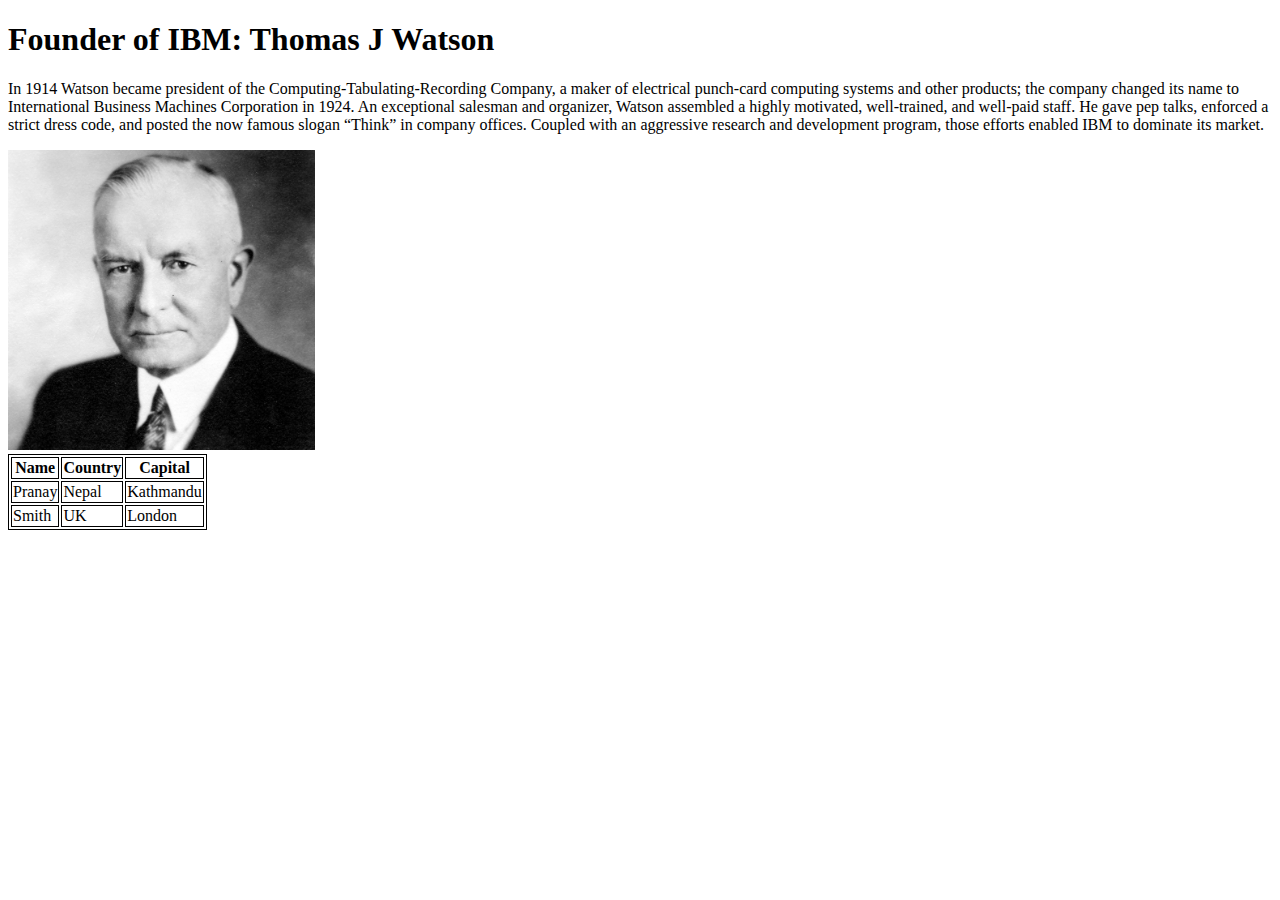
<file: Workshop 1/Thomas-waston/index.html>
<!DOCTYPE html>
<html lang="en">
<head>
    <meta charset="UTF-8">
    <title>Thomas J Watson</title>
</head>
<style>
    table, th, td {
        border:1px solid black;
    }
</style>
<body>
    <h1>Founder of IBM: Thomas J Watson</h1>
    <p>In 1914 Watson became president of the Computing-Tabulating-Recording Company, a maker of electrical punch-card computing systems and other products; the company changed its name to International Business Machines Corporation in 1924. An exceptional salesman and organizer, Watson assembled a highly motivated, well-trained, and well-paid staff. He gave pep talks, enforced a strict dress code, and posted the now famous slogan “Think” in company offices. Coupled with an aggressive research and development program, those efforts enabled IBM to dominate its market.</p>
    <img src="Watson.jpg" alt="image" height="300">
    
</br>
    <table>
        <tr>
            <th>Name</th>
            <th>Country</th>
            <th>Capital</th>
        </tr>
        <tr>
            <td>Pranay</td>
            <td>Nepal</td>
            <td>Kathmandu</td>
        </tr>
        <tr>
            <td>Smith</td>
            <td>UK</td>
            <td>London</td>
        </tr>
    </table>
    <a href="https://www.youtube.com/"></a>
</body>
</html>
</file>
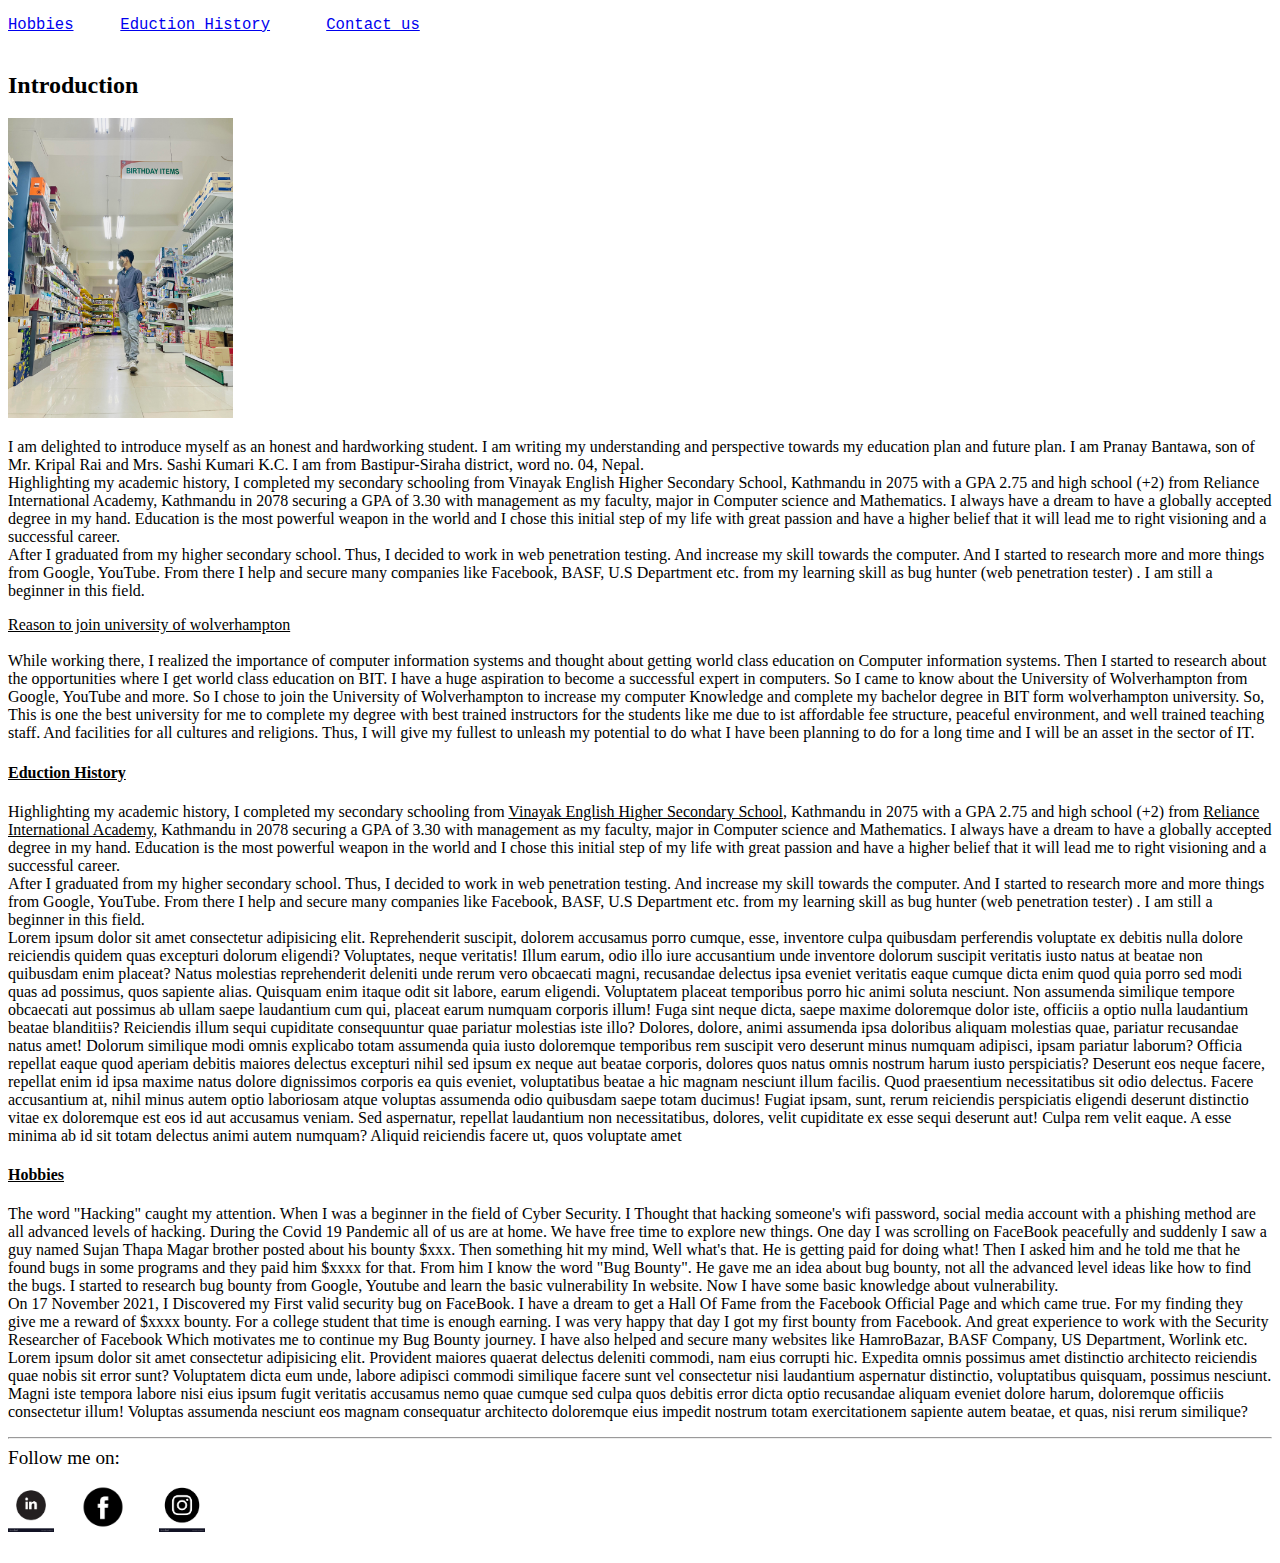
<file: Workshop 1/Thomas-waston/Exercise2/index.html>
<!DOCTYPE html>
<html lang="en">
    <head>
        <title>My Portfolio</title>
        <meta charset="UTF-8">
    </head>
    <body>
        <big>
        <pre>
<a href="#Hobbies" title="Go to Hobbies">Hobbies</a>     <a href="#Eduction History" title="Go to Eduction History">Eduction History</a>      <a href="Foldercontact/contact us.html" target="_blank">Contact us</a>
        </pre>
    </big>
        <h2>Introduction</h2>
        <img src="Pranay.jpg" height="300px">
        <p>I am delighted to introduce myself as an honest and hardworking student. I am writing my understanding and perspective towards my education plan and future plan. I am Pranay Bantawa, son of Mr. Kripal Rai and Mrs. Sashi Kumari K.C. I am from Bastipur-Siraha district, word no. 04, Nepal.
            <br>
        Highlighting my academic history, I completed my secondary schooling from Vinayak English Higher Secondary School, Kathmandu in 2075 with a GPA 2.75 and high school (+2) from Reliance International Academy, Kathmandu in 2078 securing a GPA of 3.30 with management as my faculty, major in Computer science and Mathematics. I always have a dream to have a  globally accepted degree in my hand. Education is the most powerful weapon in the world and I chose this initial step of my life with great passion and have a higher belief that it will lead me to right visioning and a successful career.

        <br>
         After I graduated from my higher secondary school. Thus, I decided to work in web penetration testing. And increase my skill towards the computer. And I started to research more and more things from Google, YouTube. From there I help and secure many companies like Facebook, BASF, U.S Department etc. from my learning skill as bug hunter (web penetration tester) . I am still a beginner in this field.
         <br>
         <li>
       <u>Reason to join university of wolverhampton</u>
        </li>
            <br>
        While working there, I realized the importance of computer information systems and thought about getting world class education on Computer information systems. Then I started to research about the opportunities where I get world class education on BIT. I have a huge aspiration to become a successful expert in computers. So I came to know about the University of Wolverhampton from Google, YouTube and more. So I chose to join the University of Wolverhampton to increase my computer Knowledge and complete my bachelor degree in BIT form wolverhampton university. So, This is one the best university for me to complete my degree with best trained instructors for the students like me due to ist affordable fee structure, peaceful environment, and well trained teaching staff. And facilities for all cultures and religions.
            
        Thus, I will give my fullest to unleash my potential to do what I have been planning to do for a long time and I will be an asset in the sector of IT.
            </p>
        <h4>
            <U>Eduction History</u>
        </h4>
        <p id="Eduction History">
            Highlighting my academic history, I completed my secondary schooling from <u>Vinayak English Higher Secondary School</u>, Kathmandu in 2075 with a GPA 2.75 and high school (+2) from <u>Reliance International Academy</u>, Kathmandu in 2078 securing a GPA of 3.30 with management as my faculty, major in Computer science and Mathematics. I always have a dream to have a  globally accepted degree in my hand. Education is the most powerful weapon in the world and I chose this initial step of my life with great passion and have a higher belief that it will lead me to right visioning and a successful career.
            <br>
            After I graduated from my higher secondary school. Thus, I decided to work in web penetration testing. And increase my skill towards the computer. And I started to research more and more things from Google, YouTube. From there I help and secure many companies like Facebook, BASF, U.S Department etc. from my learning skill as bug hunter (web penetration tester) . I am still a beginner in this field.
            <br>
            Lorem ipsum dolor sit amet consectetur adipisicing elit. Reprehenderit suscipit, dolorem accusamus porro cumque, esse, inventore culpa quibusdam perferendis voluptate ex debitis nulla dolore reiciendis quidem quas excepturi dolorum eligendi? Voluptates, neque veritatis! Illum earum, odio illo iure accusantium unde inventore dolorum suscipit veritatis iusto natus at beatae non quibusdam enim placeat? Natus molestias reprehenderit deleniti unde rerum vero obcaecati magni, recusandae delectus ipsa eveniet veritatis eaque cumque dicta enim quod quia porro sed modi quas ad possimus, quos sapiente alias. Quisquam enim itaque odit sit labore, earum eligendi. Voluptatem placeat temporibus porro hic animi soluta nesciunt. Non assumenda similique tempore obcaecati aut possimus ab ullam saepe laudantium cum qui, placeat earum numquam corporis illum! Fuga sint neque dicta, saepe maxime doloremque dolor iste, officiis a optio nulla laudantium beatae blanditiis? Reiciendis illum sequi cupiditate consequuntur quae pariatur molestias iste illo? Dolores, dolore, animi assumenda ipsa doloribus aliquam molestias quae, pariatur recusandae natus amet! Dolorum similique modi omnis explicabo totam assumenda quia iusto doloremque temporibus rem suscipit vero deserunt minus numquam adipisci, ipsam pariatur laborum? Officia repellat eaque quod aperiam debitis maiores delectus excepturi nihil sed ipsum ex neque aut beatae corporis, dolores quos natus omnis nostrum harum iusto perspiciatis? Deserunt eos neque facere, repellat enim id ipsa maxime natus dolore dignissimos corporis ea quis eveniet, voluptatibus beatae a hic magnam nesciunt illum facilis. Quod praesentium necessitatibus sit odio delectus. Facere accusantium at, nihil minus autem optio laboriosam atque voluptas assumenda odio quibusdam saepe totam ducimus! Fugiat ipsam, sunt, rerum reiciendis perspiciatis eligendi deserunt distinctio vitae ex doloremque est eos id aut accusamus veniam. Sed aspernatur, repellat laudantium non necessitatibus, dolores, velit cupiditate ex esse sequi deserunt aut! Culpa rem velit eaque. A esse minima ab id sit totam delectus animi autem numquam? Aliquid reiciendis facere ut, quos voluptate amet
        </p>

        <h4>
            <u>Hobbies</u>
         </h4>
       <p id="Hobbies">
        The word "Hacking" caught  my attention. When I was a beginner in the field of Cyber Security. I Thought that hacking someone's wifi password, social media account with a phishing method are all advanced levels of hacking. During the Covid 19 Pandemic all of us are at home. We have free time to explore new things. One day I was scrolling on FaceBook peacefully and suddenly I saw a guy named Sujan Thapa Magar brother posted about his bounty $xxx. Then something hit my mind, Well what's that. He is getting paid for doing what! Then I asked him and he told me that he found bugs in some programs and they paid him $xxxx for that. From him I know the word "Bug Bounty". He gave me an idea about bug bounty, not all the advanced level ideas like how to find the bugs. I started to research bug bounty from  Google, Youtube  and learn the basic vulnerability  In website. Now I have some basic knowledge about vulnerability. 
        <br>
        On 17 November 2021, I Discovered my First valid security bug on FaceBook. I have a dream to get a Hall Of Fame from the Facebook Official Page and which came true. For my finding they give me a reward of $xxxx bounty. For a college student that time is enough earning. I was very happy that day I got my first bounty from Facebook. And great experience to work with the Security Researcher of Facebook Which motivates me to continue my Bug Bounty journey. I have also helped and secure many websites like HamroBazar,
        BASF Company, US Department, Worlink etc.
        <br>
        Lorem ipsum dolor sit amet consectetur adipisicing elit. Provident maiores quaerat delectus deleniti commodi, nam eius corrupti hic. Expedita omnis possimus amet distinctio architecto reiciendis quae nobis sit error sunt? Voluptatem dicta eum unde, labore adipisci commodi similique facere sunt vel consectetur nisi laudantium aspernatur distinctio, voluptatibus quisquam, possimus nesciunt. Magni iste tempora labore nisi eius ipsum fugit veritatis accusamus nemo quae cumque sed culpa quos debitis error dicta optio recusandae aliquam eveniet dolore harum, doloremque officiis consectetur illum! Voluptas assumenda nesciunt eos magnam consequatur architecto doloremque eius impedit nostrum totam exercitationem sapiente autem beatae, et quas, nisi rerum similique?
       </p>
       <hr>
        <footer>
            <big>Follow me on:</big>
               <pre><a href="https://www.linkedin.com/in/pranay-bantawa-rai-2b23111bb/?lipi=urn%3Ali%3Apage%3Ad_flagship3_feed%3BOvq7153ORV%2BQdITpbcI5wg%3D%3D" title="My profile" target="_blank"><img src="linkedin.jpg" height="50px"></a>   <a href="https://www.facebook.com/21Pranay" title="Facebook" target="_blank"><img src="facebook.jpg" height="50px"></a>    <a href="https://www.instagram.com/pranybantawa_/" title="Instagram" target="_blank"><img src="instagram.jpg" height="50px"></a>  
                </pre>
        </footer>
    </body>
</html>
</file>
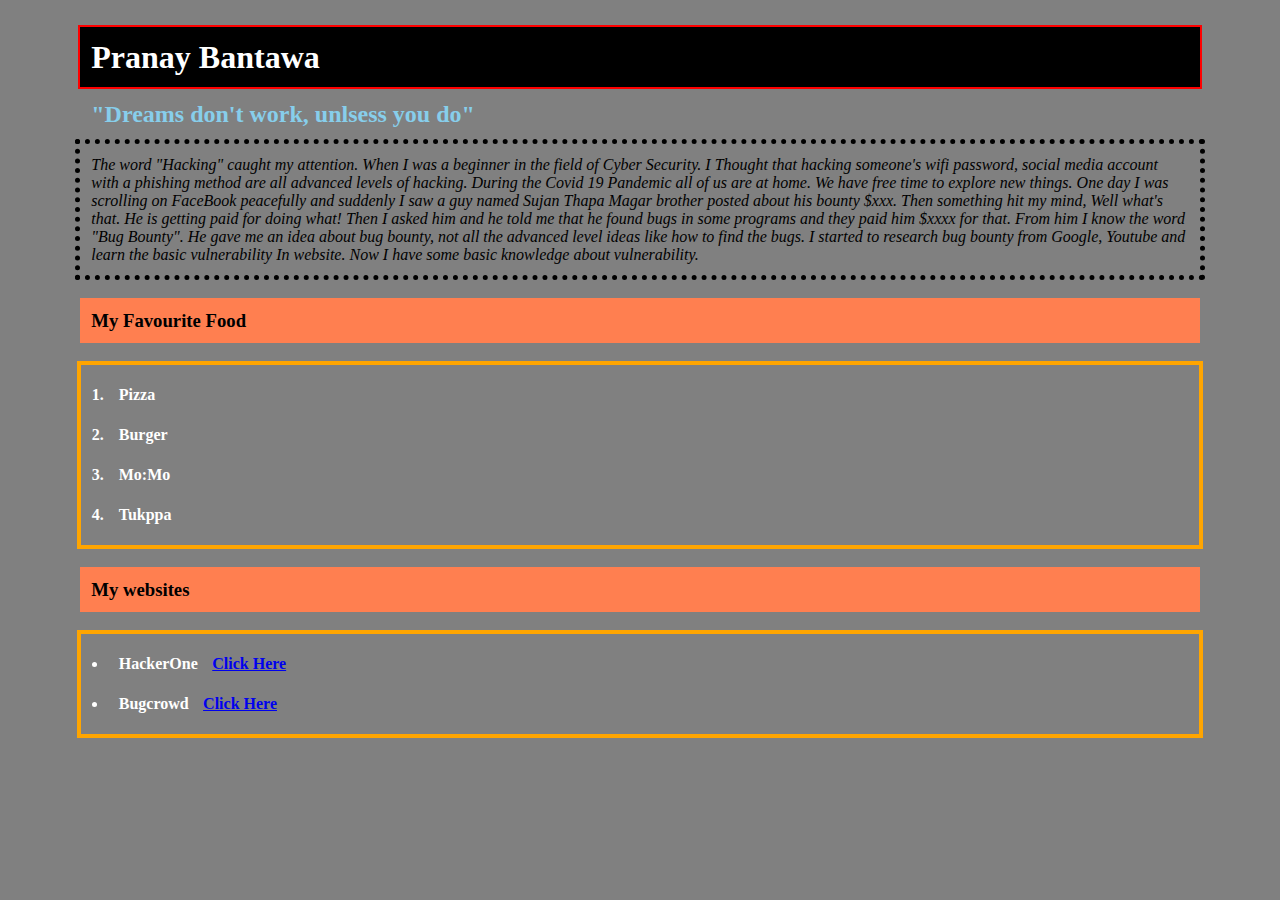
<file: Workshop2/exercise2 project.html>
<!DOCTYPE html>
<html lang="en">
<head>
    <meta charset="UTF-8">
    <meta http-equiv="X-UA-Compatible" content="IE=edge">
    <meta name="viewport" content="width=device-width, initial-scale=1.0">
    <link rel="stylesheet" href="exercise2 project.css">
    <title>Document</title>
</head>
<body>
    <h1>
        Pranay Bantawa
    </h1>
    <h2>
        "Dreams don't work, unlsess you do"
    </h2>
    <p>
        The word "Hacking" caught  my attention. When I was a beginner in the field of Cyber Security. I Thought that hacking someone's wifi password, social media account with a phishing method are all advanced levels of hacking. During the Covid 19 Pandemic all of us are at home. We have free time to explore new things. One day I was scrolling on FaceBook peacefully and suddenly I saw a guy named Sujan Thapa Magar brother posted about his bounty $xxx. Then something hit my mind, Well what's that. He is getting paid for doing what! Then I asked him and he told me that he found bugs in some programs and they paid him $xxxx for that. From him I know the word "Bug Bounty". He gave me an idea about bug bounty, not all the advanced level ideas like how to find the bugs. I started to research bug bounty from  Google, Youtube  and learn the basic vulnerability  In website. Now I have some basic knowledge about vulnerability. 
    </p>
    <br>
    <h3>
        My Favourite Food
    </h3>
    <br>
    <ol>
        <li>
            Pizza
        </li>
        <li>
            Burger
        </li>
        <li>
            Mo:Mo
        </li>
        <li>
            Tukppa
        </li>
    </ol>
    <br>
    <h3>
        My websites
    </h3>
    <br>
    <ul>
        <li>
            HackerOne <a href="https://www.hackerone.com/" target="_blank">Click Here</a>
        </li>
        <li>
            Bugcrowd <a href="https://www.bugcrowd.com/" target="_blank">Click Here</a>
        </li>
    </ul>
</body>
</html>
</file>
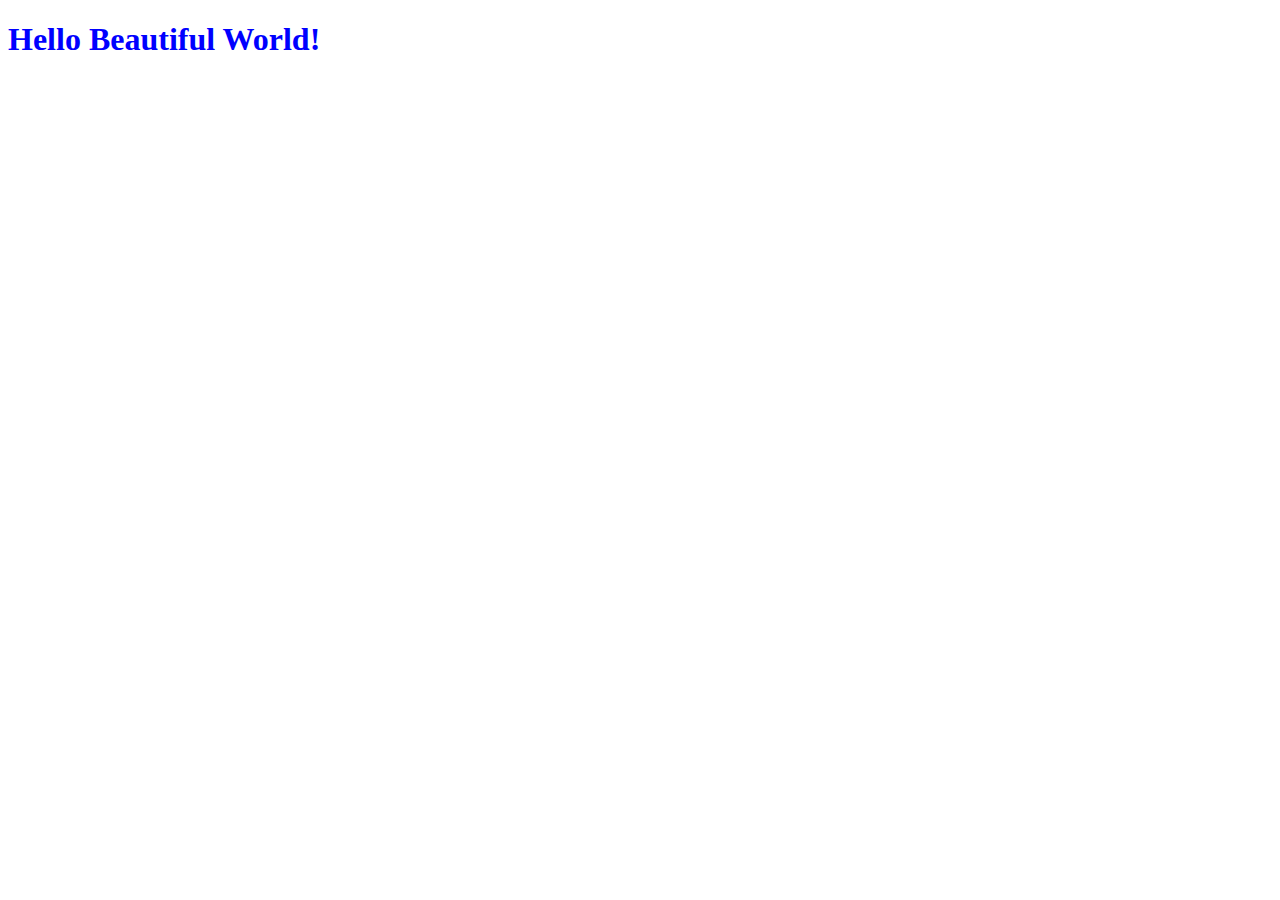
<file: Workshop2/exercise2.html>
<!DOCTYPE html>
<html lang="en">
<head>
    <meta charset="UTF-8">
    <meta http-equiv="X-UA-Compatible" content="IE=edge">
    <meta name="viewport" content="width=device-width, initial-scale=1.0">
    <link rel="stylesheet" href="exercise2.css">
    <title>Exercise1 project</title>
</head>
<body>
    <h1>
        Hello Beautiful World!
    </h1>
</body>
</html>
</file>
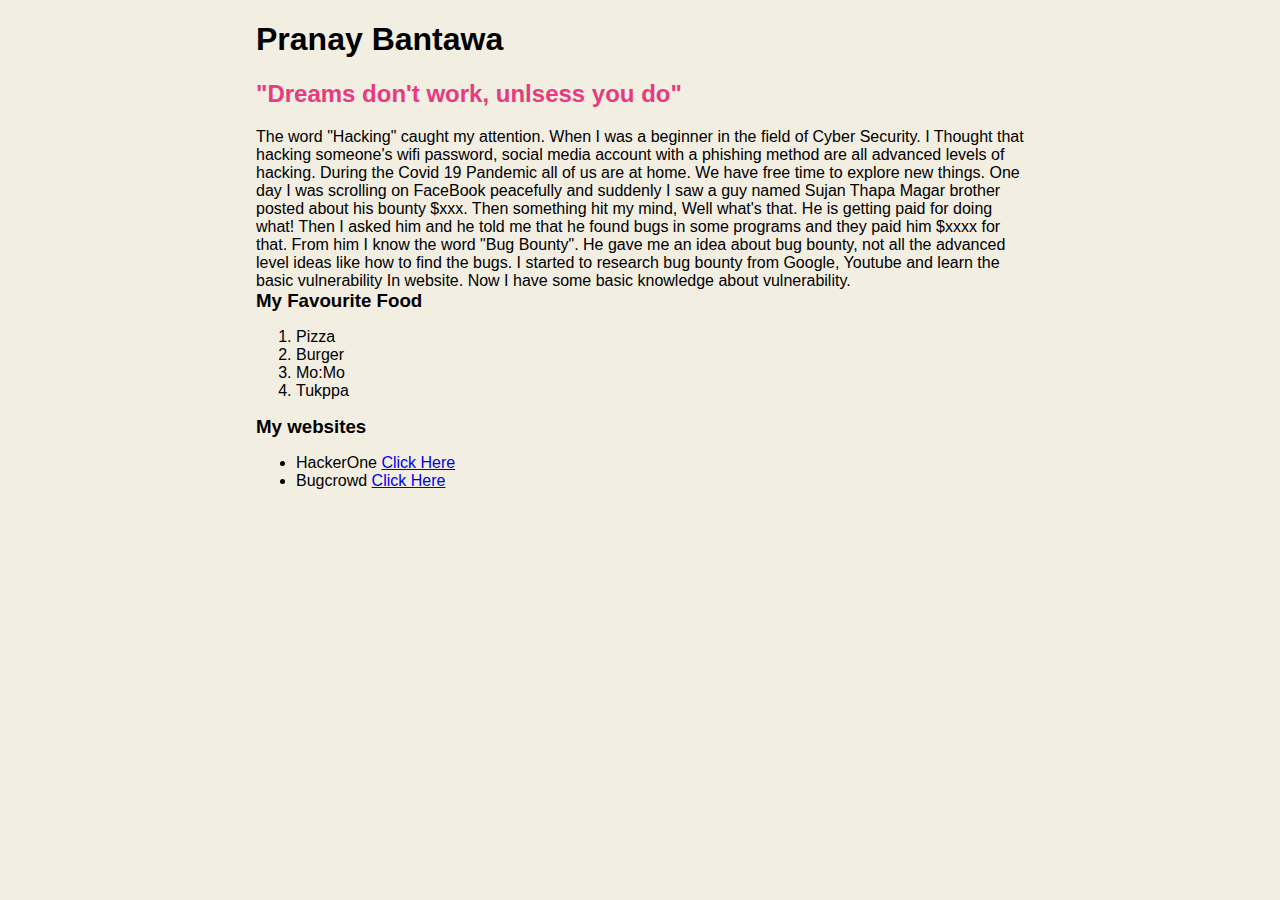
<file: Workshop2/exercise3 project.html>
<!DOCTYPE html>
<html lang="en">
<head>
    <meta charset="UTF-8">
    <meta http-equiv="X-UA-Compatible" content="IE=edge">
    <meta name="viewport" content="width=device-width, initial-scale=1.0">
    <link rel="stylesheet" href="exercise3.css">
    <title>Document</title>
</head>
<body>
    <h1>
        Pranay Bantawa
    </h1>
    <h2>
        "Dreams don't work, unlsess you do"
    </h2>
    <p>
        The word "Hacking" caught  my attention. When I was a beginner in the field of Cyber Security. I Thought that hacking someone's wifi password, social media account with a phishing method are all advanced levels of hacking. During the Covid 19 Pandemic all of us are at home. We have free time to explore new things. One day I was scrolling on FaceBook peacefully and suddenly I saw a guy named Sujan Thapa Magar brother posted about his bounty $xxx. Then something hit my mind, Well what's that. He is getting paid for doing what! Then I asked him and he told me that he found bugs in some programs and they paid him $xxxx for that. From him I know the word "Bug Bounty". He gave me an idea about bug bounty, not all the advanced level ideas like how to find the bugs. I started to research bug bounty from  Google, Youtube  and learn the basic vulnerability  In website. Now I have some basic knowledge about vulnerability. 
    </p>
    <h3>
        My Favourite Food
    </h3>
    <ol>
        <li>
            Pizza
        </li>
        <li>
            Burger
        </li>
        <li>
            Mo:Mo
        </li>
        <li>
            Tukppa
        </li>
    </ol>
    <h3>
        My websites
    </h3>
    <ul>
        <li>
            HackerOne <a href="https://www.hackerone.com/" target="_blank">Click Here</a>
        </li>
        <li>
            Bugcrowd <a href="https://www.bugcrowd.com/" target="_blank">Click Here</a>
        </li>
    </ul>
</body>
</html>
</file>
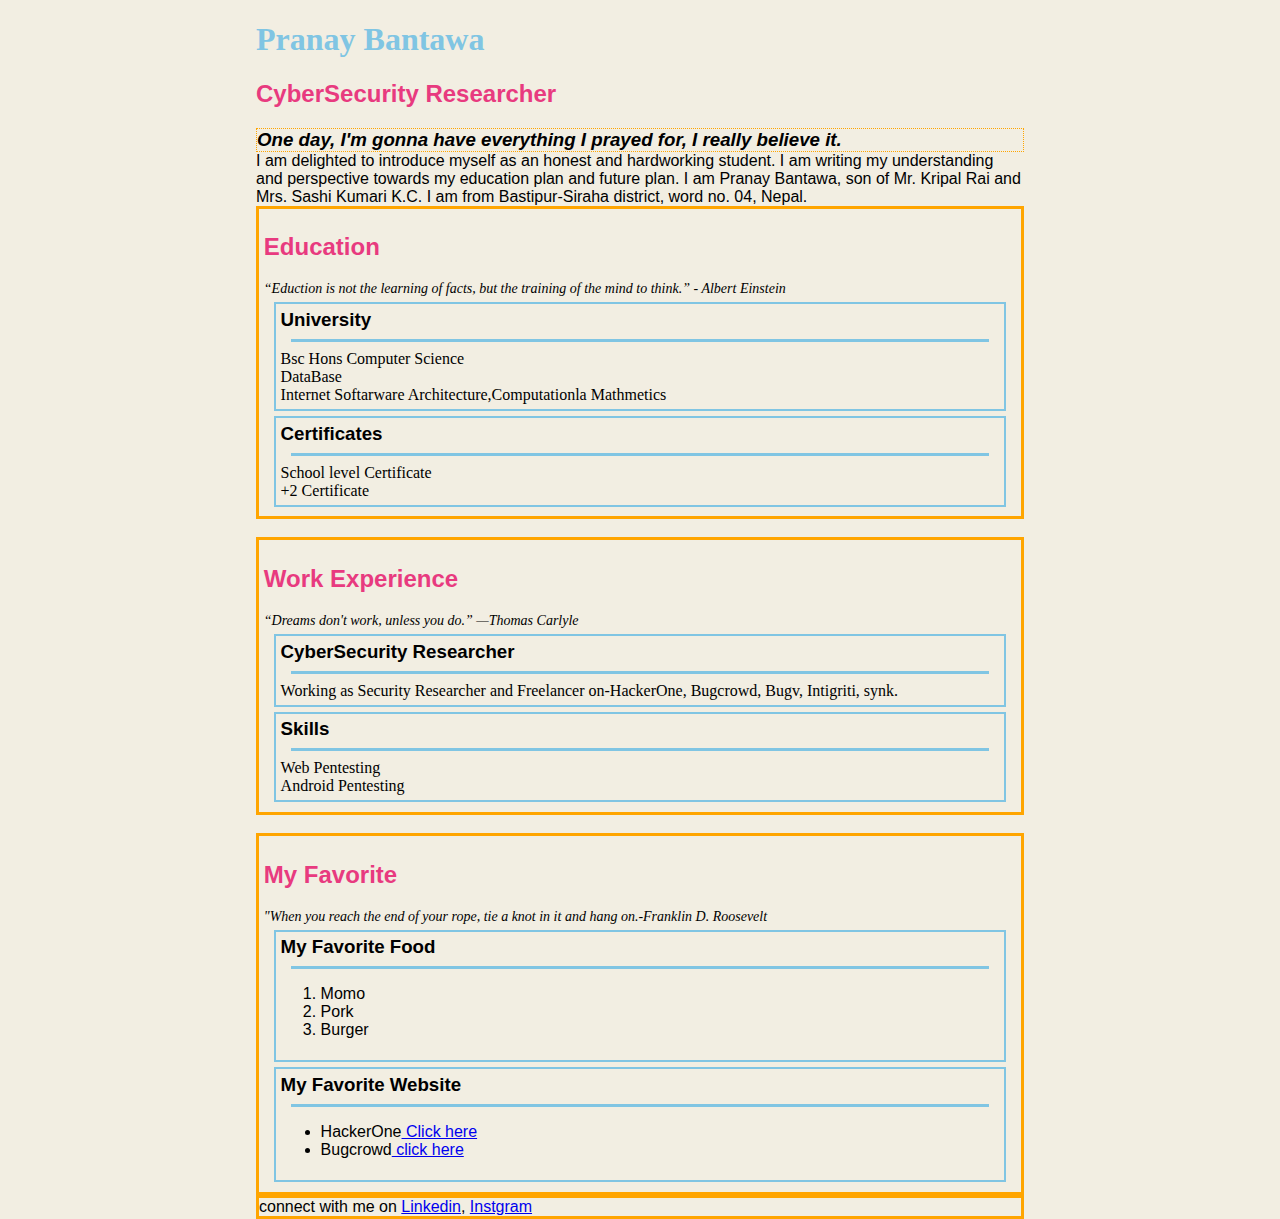
<file: Workshop2/exercise3.html>
<!DOCTYPE html>
<html lang="en">
<head>
    <meta charset="UTF-8">
    <meta http-equiv="X-UA-Compatible" content="IE=edge">
    <meta name="viewport" content="width=device-width, initial-scale=1.0">
    <link rel="stylesheet" href="exercise3.css">
    <title>My Profile</title>
</head>
<style>
</style>
<body id="seeMore">
    <header>
        <h1 id="head">Pranay Bantawa</h1>
        <h2>CyberSecurity Researcher</h2>
    </header>
        <h3 id="itl">One day, I'm gonna have everything I prayed for, I really believe it.</h3>
        <p>I am delighted to introduce myself as an honest and hardworking student. I am writing my understanding and perspective towards my education plan and future plan. I am Pranay Bantawa, son of Mr. Kripal Rai and Mrs. Sashi Kumari K.C. I am from Bastipur-Siraha district, word no. 04, Nepal.</p>

    <div class="inside">
        <h2>Education</h2>
        <p id="italicinside"> “Eduction is not the learning of facts, but the training of the mind to think.”
            - Albert Einstein</p>
            <Section class="blueborder">
                <h3>University</h3>
                <hr style="width:97%;height:3px;border-width:0;color:#80C5E3;;background-color:#80C5E3;">
                <p>Bsc Hons Computer Science</p>
                <P>DataBase</P>
                <p>Internet Softarware Architecture,Computationla Mathmetics</p>
            </section>
            <Section class="blueborder">
                <h3>Certificates</h3>
                <hr style="width:97%;height:3px;border-width:0;color:#80C5E3;;background-color:#80C5E3;">
                <p>School level Certificate</p>
                <P>+2 Certificate</P>
            </section>
        
    </div>
    <br>
    <div class="inside">
        <h2>Work Experience</h2>
        <p id="italicinside"> “Dreams don't work, unless you do.” —Thomas Carlyle</p>

        <Section class="blueborder">
            <h3>CyberSecurity Researcher</h3>
            <hr style="width:97%;height:3px;border-width:0;color:#80C5E3;;background-color:#80C5E3;">
            <p>Working as Security Researcher and Freelancer on-HackerOne, Bugcrowd, Bugv, Intigriti, synk. </p>
        </section>
        <Section class="blueborder">
            <h3>Skills</h3>
            <hr style="width:97%;height:3px;border-width:0;color:#80C5E3;;background-color:#80C5E3;">
            <p>Web Pentesting</p>
            <p>Android Pentesting</p>
        </Section>
    </div>
    <br>
    <div class="inside">
        <h2>My Favorite</h2>
        <p id="italicinside">"When you reach the end of your rope, tie a knot in it and hang on.-Franklin D. Roosevelt</p>
        <Section class="blueborder">
            <h3>My Favorite Food</h3>
            <hr style="width:97%;height:3px;border-width:0;color:#80C5E3;;background-color:#80C5E3;">
            <ol>
                <li>Momo</li>
                <li>Pork</li>
                <li>Burger</li>
            </ol>
        </section>
        <Section class="blueborder">
        <h3>My Favorite Website</h3>
        <hr style="width:97%;height:3px;border-width:0;color:#80C5E3;;background-color:#80C5E3;">
        <ul>
            <li id = 'list_types'>HackerOne<a href="https://www.hackerone.com/" target="_blank"> Click here</a></li>
            <li id = 'list_types'>Bugcrowd<a href="https://www.bugcrowd.com/" target="_blank"> click here</a></li>
        </ul>
        </section>
    </div>
    <footer>
    connect with me on <a href="https://www.linkedin.com/in/pranay-bantawa-rai-2b23111bb/?lipi=urn%3Ali%3Apage%3Ad_flagship3_feed%3BOvq7153ORV%2BQdITpbcI5wg%3D%3D" target="_blank">Linkedin</a>, <a href="https://www.instagram.com/pranybantawa_/" target="_blank">Instgram</a>
    </footer>
</body>
</html>
</file>
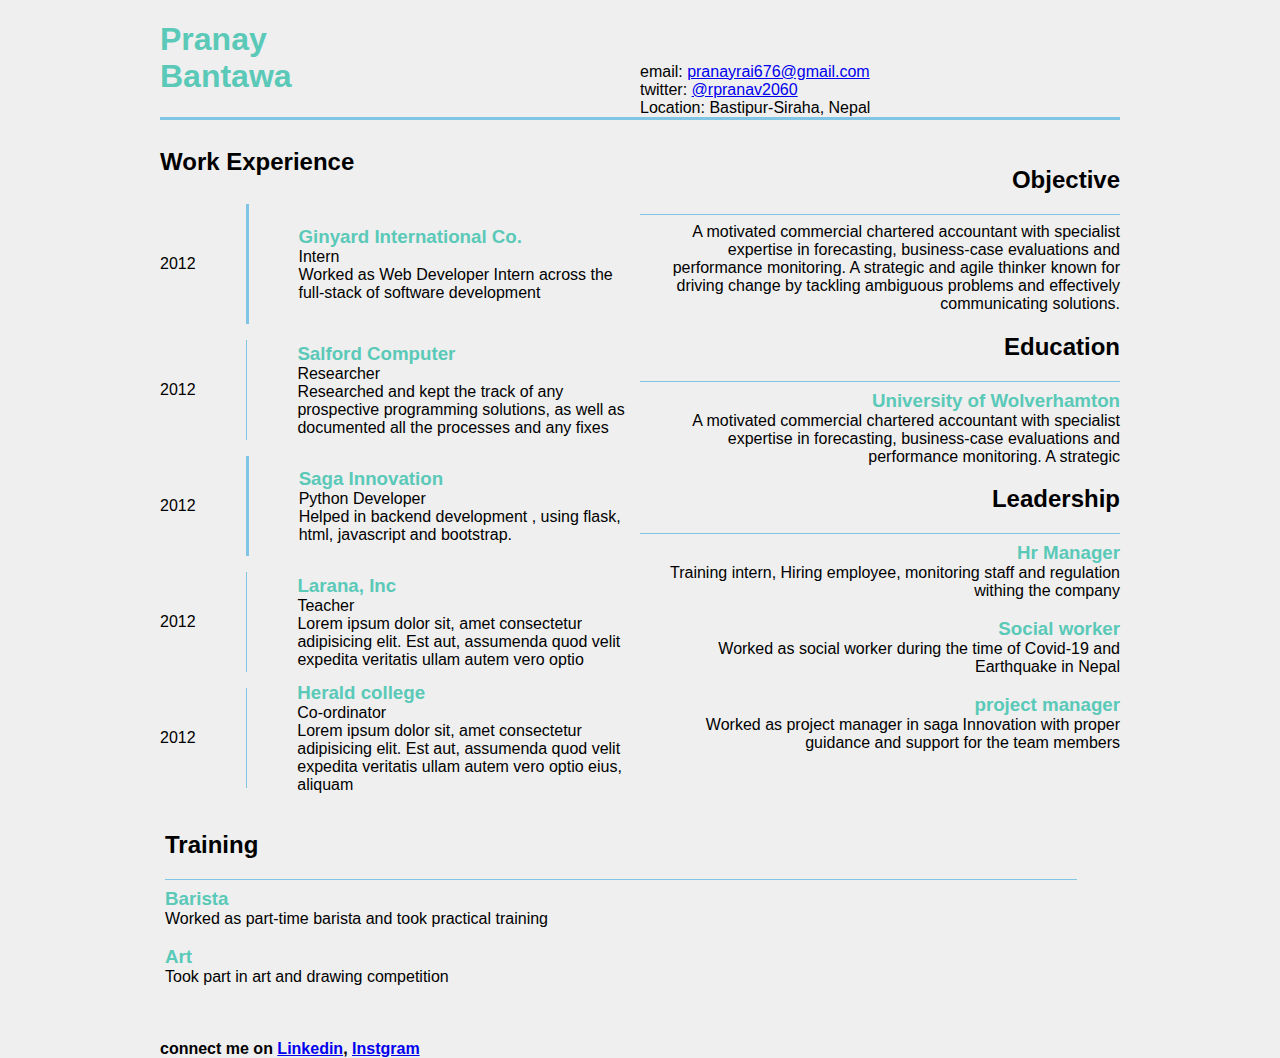
<file: Workshop2/Exercise4.html>
<!DOCTYPE html>
<html lang="en">
<head>
    <meta charset="UTF-8">
    <meta http-equiv="X-UA-Compatible" content="IE=edge">
    <meta name="viewport" content="width=device-width, initial-scale=1.0">
    <link rel="stylesheet" href="Exercise4.css">
    <title>My resume</title>
</head>
<body>
<header>
    <h1>Pranay Bantawa</h1>
    <div class="div0">
    <p>email: <a href="mailto:pranayrai676@gmail.com">pranayrai676@gmail.com</a></p>
    <p>twitter: <a href="http://twitter.com/">@rpranav2060</a></p>
    <p>Location: Bastipur-Siraha, Nepal</p>
    </div>
    <hr style="width:100%;height:3px;border-width:0;color:#80C5E3;;background-color:#80C5E3;">

</header>

    <div class="div1">
        <h2>Work Experience</h2>

        <section class="date">
            <p>2012</p>
            <hr style="width:1%;height:120px;border-width:0;color:#80C5E3;;background-color:#80C5E3;">
            <div>
            <h3>Ginyard International Co.</h3>
            <p>Intern</p>
            <p>Worked as Web Developer Intern  across the full-stack of software development</p>
        </div>
        </section>
        <section>
            <section class="date">
            <p>2012</p>
            <hr style="width:1%;height:100px;border-width:0;color:#80C5E3;;background-color:#80C5E3;">
            <div>
            <h3>Salford Computer</h3>
            <p>Researcher</p>
            <p>Researched and kept the track of any prospective programming solutions, as well as documented all the processes and any fixes</p>
        </div>
        </section>
        
        <section class="date">
            <p>2012</p>
            <hr style="width:1%;height:100px;border-width:0;color:#80C5E3;;background-color:#80C5E3;">
            <div>
            <h3>Saga Innovation</h3>
            <p>Python Developer</p>
            <p>Helped in backend development , using flask, html, javascript and bootstrap.</p>
        </div>
        </section>
        <section class="date">
            <p>2012</p>
            <hr style="width:1%;height:100px;border-width:0;color:#80C5E3;;background-color:#80C5E3;">
            <div>
            <h3>Larana, Inc</h3>
            <p>Teacher</p>
            <p>Lorem ipsum dolor sit, amet consectetur adipisicing elit. Est aut, assumenda quod velit expedita veritatis ullam autem vero optio </p>
            </div>   
        </section>   
        <section class="date">
            <p>2012</p>
            <hr style="width:1%;height:100px;border-width:0;color:#80C5E3;;background-color:#80C5E3;">
        <div>
            <h3>Herald college</h3>
            <p>Co-ordinator</p>
            <p>Lorem ipsum dolor sit, amet consectetur adipisicing elit. Est aut, assumenda quod velit expedita veritatis ullam autem vero optio eius, aliquam</p>
        </div>        
        </section> 
         
        <div class="training">
            <h2>Training</h2>
            <hr style="width:190%;height:1px;border-width:0;color:#80C5E3;;background-color:#80C5E3;">

            <section>
                <h3>Barista</h3>
                <p>Worked as part-time barista and took practical training</p>
            </section> 
            <br>  
            <section>
                <h3>Art</h3>
                <p>Took part in art and drawing competition</p>
            </section> 
        </div>
        <br>
        <div class="footer">
            <h4>
        connect me on <a href="https://www.linkedin.com/in/rohan-katwal/">Linkedin</a>, <a href="https://www.instagram.com/rohan.katwal/">Instgram</a></h4>
        </div>
    </div>
    <br>
    <div class="div2">
        <h2>Objective</h2>
        <hr style="width:100%;height:1px;border-width:0;color:#80C5E3;;background-color:#80C5E3;">
        <p>A motivated commercial chartered accountant with specialist expertise in forecasting, business-case evaluations and performance monitoring. A strategic and agile thinker known for driving change by tackling ambiguous problems and effectively communicating solutions. </p>
    </div>
    <div class="div3">
        <h2>Education</h2>
        <hr style="width:100%;height:1px;border-width:0;color:#80C5E3;;background-color:#80C5E3;">
        <h3>University of Wolverhamton</h3>
        <p>A motivated commercial chartered accountant with specialist expertise in forecasting, business-case evaluations and performance monitoring. A strategic </p>
    </div>
    <div class="div4">
        <h2>Leadership</h2>
        <hr style="width:100%;height:1px;border-width:0;color:#80C5E3;;background-color:#80C5E3;">
        <section>
            <h3>Hr Manager</h3>
            <p>Training intern, Hiring employee, monitoring staff and regulation withing the company</p>
        </section>
        <br>
        <section>
            <h3>Social worker</h3>
            <p>Worked as social worker during the time of Covid-19 and Earthquake in Nepal</p>
        </section>  
        <br>
        <section>
            <h3>project manager</h3>
            <p>Worked as project manager in saga Innovation with proper guidance and support for the team members</p>
        </section>
        <br>  
    </div>
</body>
</html>
</file>
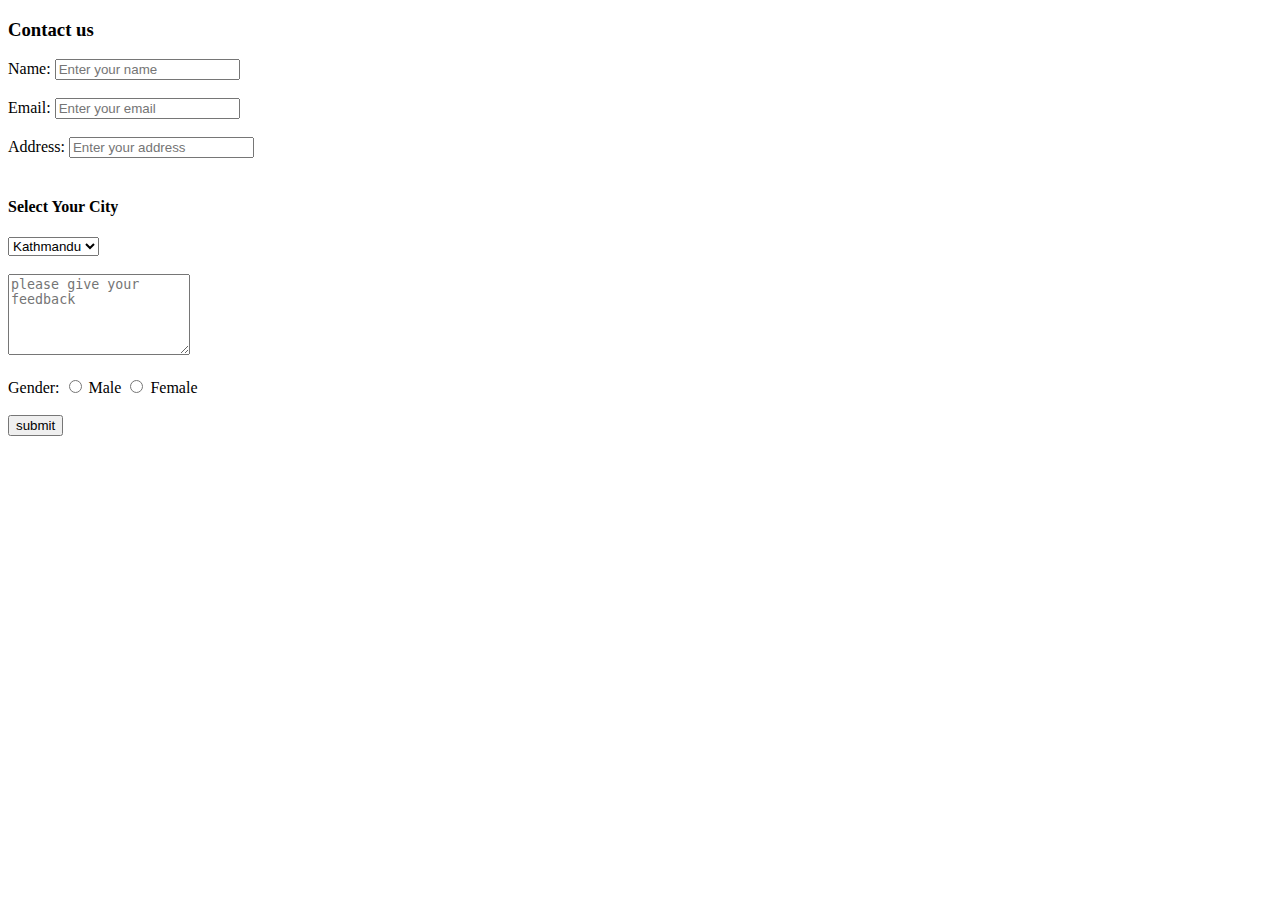
<file: Workshop 1/Thomas-waston/Exercise2/Foldercontact/contact us.html>
<!DOCTYPE html>
<html lang="en">
    <head>
        <title>Contact</title>
        <meta charset="UTF-8">
        <meta http-equiv="X-UA-Compatible" content="IE=edge">
        
    </head>
    <body>
        <h3 >
            Contact us
         </h3>
         <form>
           Name:     <input type="text" height="100px" width="100px" name="name" placeholder="Enter your name"/>
           <br><br>
            Email:    <input type="text" height="100px" width="100px" name="email" placeholder="Enter your email"/>
            <br><br>
            Address:  <input type="text" height="100px" width="100px" name="address" placeholder="Enter your address"/>
            <br><br>
            <h4>Select Your City</h4>
            <select name="city">
                 <option value="Kathmandu">Kathmandu</option>
                 <option value="Siraha">Siraha</option>
                 <option value="Janakpur">Janakpur</option>
                 <option value="Pokhara">Pokahara</option>
            </select>
            
            
            <br><br>
              <textarea name="feedback" id="101" placeholder="please give your feedback" rows="5"></textarea>
           
         <br><br>
           Gender:  
           <input type="radio" value="m" name="gender" /> Male
           <input type="radio" value="f" name="gender"/> Female
           <br><br>
           <input type="submit" value="submit">

         </form>
    </body>
</html>
</file>
<file: Workshop2/exercise2 project.css>
*{
    background-color: gray;
    margin: auto; width: 95%; border: 3px;
    padding: 1%;
}
h1{
    border: solid 2px red;
    font-family: 'Times New Roman', Times, serif;
    color: white;
    background-color: black;
}
h2{
    color: skyblue;
}
p{
    border: dotted 5px black;
    font-style: italic;
}
h3{
    
    font-family: Georgia, 'Times New Roman', Times, serif;
    background-color: coral;
}
ol{
    border: solid 4px orange;
    color: white;
    font-weight: bold;
    padding: 10px;
}
ul{
    border: solid 4px orange;
    color: white;
    font-weight: bold;
    padding: 10px;
}
</file>
<file: Workshop2/exercise2.css>
h1{
color: blue;
}
</file>
<file: Workshop2/exercise3.css>
* body{

    font-family: 'Aldrich', sans-serif;
    background-color:#F2EEE2;
    margin: auto; width: 60%; border: 3px;
}
#head{
    font-family:'Times New Roman', Times, serif;
    color: #80C5E3;
}
h2{
    color: #E83A7F;
}
#itl{
    border:dotted 1px orange;
    font-style: italic;
    color: balck;}
.inside{
    border: solid orange;
    padding: 0.3em;
}
#italicinside{
    font-size: 14px;
    font-style: italic;
}
.blueborder{
    border: solid #80C5E3;
    margin: 5px 10px 5px 10px;
    font-family:sans-serif;
    text-align: start;
    border: 2px solid #80C5E3;
    padding: 0.3em;
}
footer{
    border: solid orange;
}
#header:active {
    color: red;
}

form button {
    background: white;
}

h1:hover{
    color: burlywood !important;
    transition: all .4s ease-in;}

h2:hover{
        color: blue !important;
        transition: all .2s ease-in;}
.blueborder:hover{
    color: white !important;
    background-color: red !important;
    border: 1px solid white;
    transition: all .2s ease-in;}

div p {
    font-family: 'Times New Roman', Times, serif;
    }
div ul li {
    font-family: 'Trebuchet MS', 'Lucida Sans Unicode', 'Lucida Grande', 'Lucida Sans', Arial, sans-serif;
}
div ol li {
    font-family: 'Trebuchet MS', 'Lucida Sans Unicode', 'Lucida Grande', 'Lucida Sans', Arial, sans-serif;
}
#list_types a:focus {     
    background-color:yellow;   
}
h3, p {
    margin:0%
}
</file>
<file: Workshop2/Exercise4.css>
* body{
    font-family: 'Aldrich', sans-serif;
    background-color:#F2EEE2;
    background-color:#EFEFEF;
    margin: auto; width: 75%; border: 3px;
}
.div0{
    width:50%;
    float :right;
    offset-position: right top;
    
}
.div1{
    width:50%;
    height: 50%;
    float :left;

}
.div2{
    width:50%;
    float :right;
    text-align:right;
    clear: right;
    
}
header h1{

    offset-position: left top;
    width: 20px;
    height: 20px;

}


    

.div3{
    width:50%;
    float :right;
    text-align:right;
}
.div4{
    width:50%;
    float :right;
    text-align:right;
}
.training{
    color: black;
    width:100%;
    padding: 15px 410px 15px 5px;

}
.date{
display:flex;
align-items: center;
gap:50px;

}
h3,p{
    margin: 0px;
}
.footer::after{
    content: "";
    clear: both;
    display: table;
    color: white;
    width:100%;
    padding: 1px 400px 15px 15px;
    text-align:right;
}
h1,h3{
    color: #5AC9B8;
    
}
h4{
    position: absolute;
}
</file>
